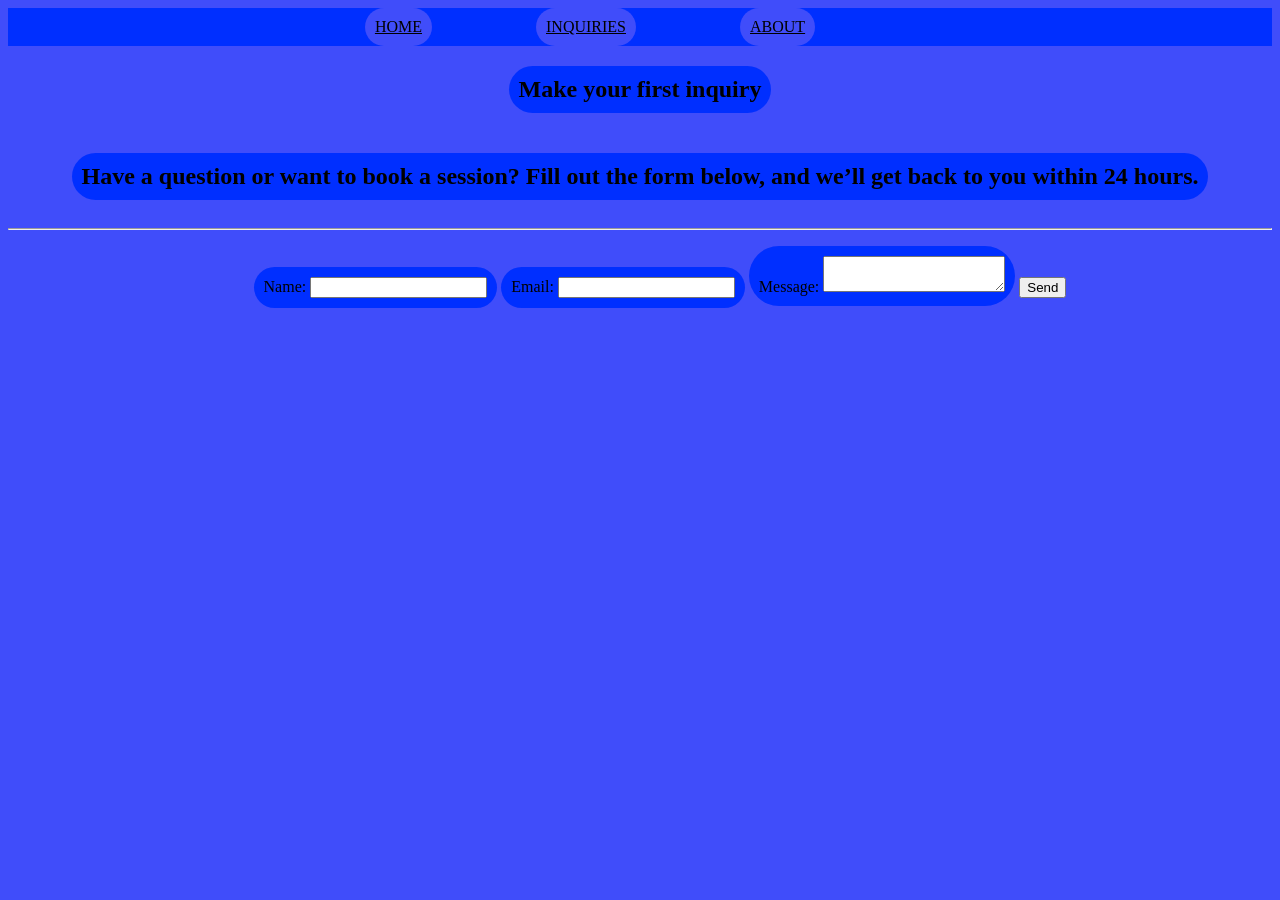
<file: Inquiries.html>
<html>   
     <body>
        <header class="header">
          <link rel="stylesheet" href="style.css">
          <nav>
             <ul class="nav-context"></ul>
                 <li><a href="index.html">HOME</a></li>
                 <li><a href="Inquiries.html">INQUIRIES</a></li>
                 <li><a href="about.html">ABOUT</a></li>
             </ul>
         </nav>
        </header>
          <section class="FIRST">
             <div class="FIRST-CONTEXT">
                 <h1>Make your first inquiry</h1>
                 <h2>Have a question or want to book a session? Fill out the form below, and we’ll get back to you within 24 hours.</h2>  
             </div>
             <hr>
             <form action="submit_inquiry.php"method="post">
                <div class="div">
                    <ul>
                        <li>
                         <label>Name:</label>
                         <input type="text" name="name">
                        </li>
                        <li>
                         <label>Email:</label>
                         <input type="email" name="email"><br>
                        </li>
                        <li>
                         <label>Message:</label>
                         <textarea name="message"></textarea>
                        </li>
                         <button type="submit">Send</button> 
            </form>
</file>
<file: style.css>
body{
    background-color:rgb(64, 77, 250);
    text-align: center;
}
nav{
    background-color:rgb(0, 47, 255);
}
.header{
    text-align:center;
}
.header li{
    color: black;
    padding: 10px 10px;
    border-radius:50px;
    background-color:rgb(64, 77, 250);
    display:inline-block;
    margin-right:100px;
}
a{
    color:black;
}
.header li:hover {
    background-color: aqua;
}
h1{
    display: inline-block;
    padding:10px 10px ;
    background-color:rgb(0, 47, 255);
    border-radius:50px;
}
h2{
    display:inline-block;
    padding: 10px 10px;
    background-color:rgb(0, 47, 255);
    border-radius:50px
}
    
.ul{
    display:flex;
    gap:15px
}
.div li{
    display:inline-block;
    padding:10px 10px;
    background-color:rgb(0, 47, 255);
    border-radius:50px;
}
.SECOND h3{
    padding:10px 10px;
    background-color: rgb(0,47,255);
    border-radius: 50px;
}
</file>
